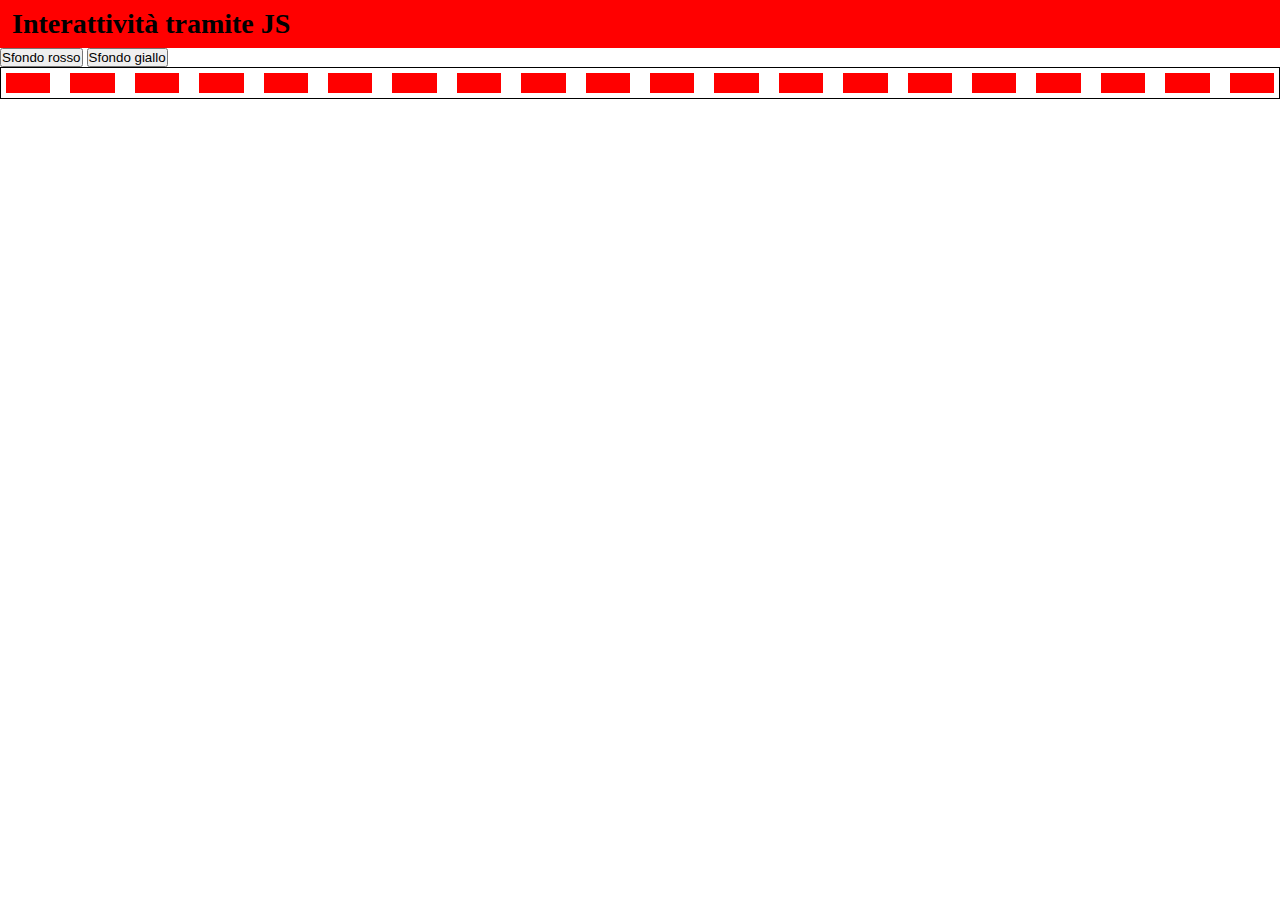
<file: index.html>
<!DOCTYPE html>
<html lang="it">
<head>
    <meta charset="UTF-8">
    <meta name="viewport" content="width=device-width, initial-scale=1.0">
    <title>Esercizio</title>
    <link rel="stylesheet" href="style.css">
</head>
<body>
    <h1>Interattività tramite JS</h1>
    <button class="red">Sfondo rosso</button>
    <button class="yellow">Sfondo giallo</button>
    <div class="container">
        <div class="content"></div>
        <div class="content"></div>
        <div class="content"></div>
        <div class="content"></div>
        <div class="content"></div>
        <div class="content"></div>
        <div class="content"></div>
        <div class="content"></div>
        <div class="content"></div>
        <div class="content"></div>
        <div class="content"></div>
        <div class="content"></div>
        <div class="content"></div>
        <div class="content"></div>
        <div class="content"></div>
        <div class="content"></div>
        <div class="content"></div>
        <div class="content"></div>
        <div class="content"></div>
        <div class="content"></div>
    </div>
    <script src="source.js"></script>
</body>
</html>
</file>
<file: style.css>
* {
    margin: 0;
    padding: 0;
    box-sizing: border-box;
}

/* Stili richiesti */
div.container {
    border: 1px solid #000;
    display: flex;
    align-items: center;
    justify-content: center;
    gap: 10px;
}

div.content {
    background: red;
    margin: 5px;
    padding: 10px;
    flex: 1 1 auto;
    color: #fff;
}

h1 {
    color: #000;
    font-size: 28px;
    padding: 8px 12px;
    background: red;
}

/* Allineamento responsive: su schermi stretti la container diventa colonna */
@media (max-width: 600px) {
    div.container {
        flex-direction: column;
        align-items: stretch;
    }
}
</file>
